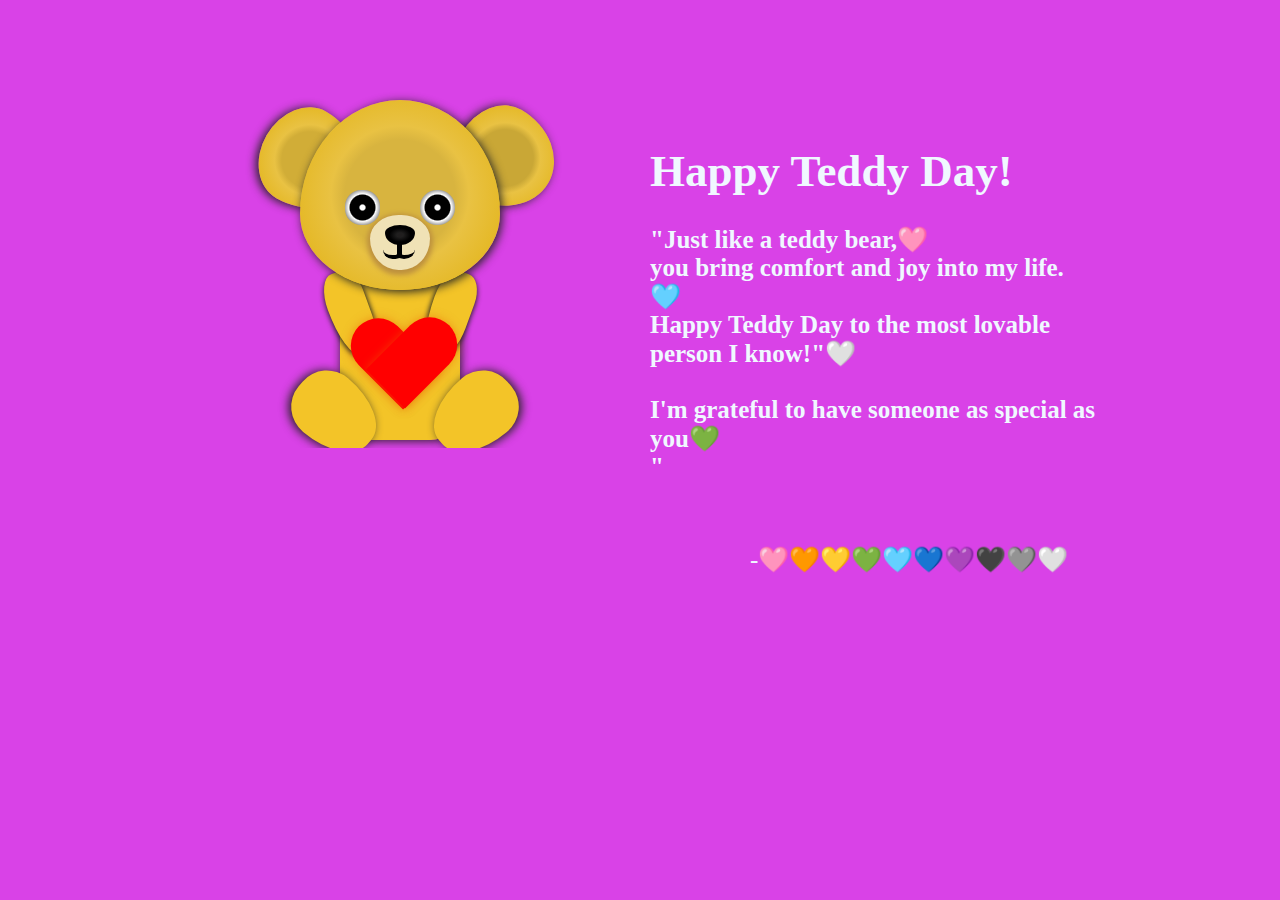
<file: index.html>
<!DOCTYPE html>
<html lang="en">
<head>
    <meta charset="UTF-8">
    <meta name="viewport" content="width=device-width, initial-scale=1.0">
    <title>Here Is A message for You</title>
    <link rel="stylesheet" href="ted.css">
    <style>
        body { 
            background-color: rgb(217, 66, 231); 
            position: absolute;
            top: 100px; 
            left: 300px;
            margin: 0;
        }

        #R-hf {
            position: absolute;
            background-color:  rgb(217, 66, 231);
            height: 20px; 
            width: 400px; 
            left: -50px;
            top: 348px; 
            z-index: 6;
        }
    </style>
</head>
<body>

    <div id="head">
        <div id="L-ebro"></div>
        <div id="R-ebro"></div>
        <div id="L-eye"> </div>
        <div id="R-eye"> </div>

        <div id="nose">   
            <div id="n1"></div>
            <div id="n2"></div>
            <div id="n3"></div>
        </div>

        <div id="mouth"> </div>
    </div>

    <div id="R-ear"></div>
    <div id="L-ear"></div>

    <div id="body">
        <div id="stomach"></div>
        <div id="R-h"></div>
        
        <div id="L-h"></div>
        <div id="L-hf"></div>

        <div id="R-f"></div>
        <div id="R-ff"></div>
        <div id="L-f"></div>
        <div id="L-ff"></div>
    </div>

    <div id="R-hf"></div>

    <div id="one">
        <div id="a1"></div>
        <div id="a2"></div>
    </div>
    <p id="sms1"><b>Happy Teddy Day!</b></p>
    <p id="sms"><b>"Just like a teddy bear,🩷 <br>
        you bring comfort and joy into my life. 🩵 <br>
        Happy Teddy Day to the most lovable person I know!"🤍<br><br>
    
        I'm grateful to have someone as special as you💚<br> "
    </b></p>
    <p id="w1">-🩷🧡💛💚🩵💙💜🖤🩶🤍</p>

</body>
</html>
</file>
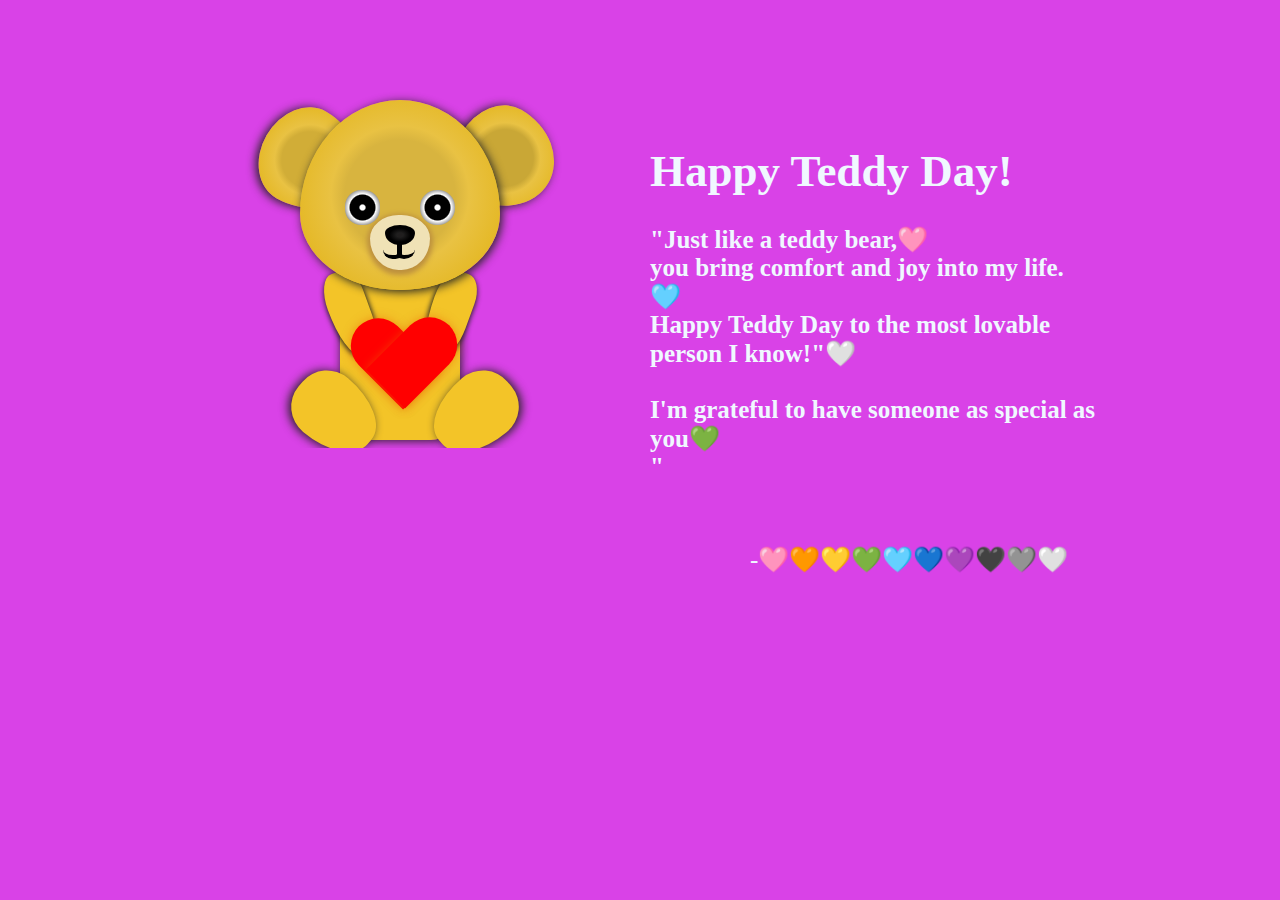
<file: ted.html>
<!DOCTYPE html>
<head> <title>Here Is A message for You</title>
<link rel= "stylesheet" href="ted.css"></head>
<style>
    body { background-color: rgb(217, 66, 231); 
    position: absolute;
    top: 100px; left: 300px;
    margin: 0;
    }

    #R-hf{
    position: absolute;
    background-color:  rgb(217, 66, 231);
    height: 20px; width: 400px; left: -50px;
    top: 348px; z-index: 6;
    }
</style>

<body>

    <div id="head">
        <div id="L-ebro"></div>
        <div id="R-ebro"></div>
        <div id="L-eye"> </div>
        <div id="R-eye"> </div>

        <div id="nose">   
            <div id="n1"></div>
            <div id="n2"></div>
            <div id="n3"></div>
        </div>

        <div id="mouth"> </div>
        
    </div>
    <div id="R-ear"></div>
    <div id="L-ear"></div>
    <div id="body">
        <div id="stomach"></div>
        <div id="R-h"></div>
        
        <div id="L-h"></div>
        <div id="L-hf"></div>

        <div id="R-f"></div>
        <div id="R-ff"></div>
        <div id="L-f"></div>
        <div id="L-ff"></div>
    </div>
    
    <div id="R-hf"></div>

    <div id="one">
        <div id="a1"></div>
        <div id="a2"></div>
    </div>

    <p id="sms1"><b>Happy Teddy Day!</b></p>

    <p id="sms"><b>"Just like a teddy bear,🩷 <br>
        you bring comfort and joy into my life. 🩵 <br>
        Happy Teddy Day to the most lovable person I know!"🤍<br><br>
    
        I'm grateful to have someone as special as you💚<br> "
    </b></p>
    <p id="w1">-🩷🧡💛💚🩵💙💜🖤🩶🤍</p>

</body>
</file>
<file: ted.css>
#head{ z-index: 5;
    position: absolute;
    width: 200px;
    height: 190px;
    background-color: #f3c428;
    border-radius: 50% 50% 50% 50%/ 60% 60% 40% 40%;
    box-shadow:2px 2px 10px rgb(37, 36, 36);
    background:radial-gradient(circle, #d8b43f 40%, #e9c243 50%, #e4b722 80%) ;
}
#R-eye{z-index: 5;
    position: absolute;
    top: 90px; left: 120px;
    width: 35px;
    height: 35px;
    background-color: #74716a;
    border-radius: 48%;
    animation: blinks 2s infinite;

    background: radial-gradient(ellipse,white 10%, rgb(0, 0, 0) 15%,rgb(0, 0, 0) 50%, white 55%, black 99%);
}
#L-eye{ z-index: 5;
    position: absolute;
    top: 90px; left: 45px;
    width: 35px;
    height: 35px;
    background-color: #74716a;
    border-radius: 46%;
    animation: blinks 2s infinite;
    background: radial-gradient(ellipse,white 10%, rgb(0, 0, 0) 15%,rgb(0, 0, 0) 50%, white 55%, black 99%);
}

@keyframes blinks{
    50%{
        background:radial-gradient(circle, #d8b43f 40%, #d8b43f 50%, #d4ae2e 80%) ;
        
    }
    50%{

    }
    100%{

    }
}

#R-ear{ rotate: 120deg;
    z-index: 1;
    position:absolute;
    top: 8px; left: 155px;
    width: 100px;
    height: 100px;
    background-color: #f3c428;
    border-radius: 50% 50% 50% 50% / 60% 60% 40% 40%;
    box-shadow:2px 2px 10px rgb(37, 36, 36);
    background:radial-gradient(circle, #c9a736 40%, #e9c243 50%, #e4b722 80%) ;

}
#L-ear{ 
    rotate: 120deg;
    z-index: 1;
    position: absolute;
    top: 10px; left: -40px;
    width: 100px;
    height: 100px;
    background-color: #f3c428;
    border-radius: 50% 50% 50% 50% /  60% 60% 40% 40%;
    box-shadow:2px 2px 10px rgb(37, 36, 36);
    background:radial-gradient(circle, #d1ad37 40%, #e9c243 50%, #e4b722 80%) ;

}
#nose{ z-index: 3;
    position: absolute;
    top: 115px; left: 70px;
    width: 60px;
    height: 55px;
    background-color: #f0e2b6;
    border-radius: 50% 50% 50% 50%/ 45% 45% 60% 60%;
    box-shadow:0 2px 5px 3px rgb(189, 144, 62);   

}
#n1{
    z-index: 3;
    position: absolute;
    top: 25px; left: 27px;
    width: 4.5px;
    height: 18px;
    border-radius:  5%;
    background-color: rgb(0, 0, 0);
}
#n2{
    position: absolute;
    top: 25px; left: 13px;
    width: 15px;
    height: 15px;
    border-width: 0 7px 4px 0px;
    border-style: solid;
    border-color: rgb(0, 0, 0) transparent rgb(0, 0, 0) rgb(0, 0, 0);
    background-color: transparent;
    border-radius: 50px;
}
#n3{
    position: absolute;
    top: 25px; left: 23.2px;
    width: 15px;
    height: 15px;
    border-width: 0 0 4px 7px;
    border-style: solid;
    border-color: rgb(0, 0, 0) transparent rgb(0, 0, 0) transparent;
    background-color: transparent;
    border-radius: 50%;
    
}
#mouth{
    z-index: 4;
    position: absolute;
    top: 125px; left: 85px;
    width: 30px;
    height: 20px;
    background-color: #000000;
    border-radius: 50% 50% 50% 50%/ 40% 40% 60% 60%;
    background: radial-gradient(ellipse,rgb(32, 30, 30) 10%, rgb(32, 31, 31) 15%,rgb(0, 0, 0) 50%, rgb(0, 0, 0) 55%, black 99%);

}
#stomach{ z-index: 2;
    position: absolute;
    top: 160px; left: 40px;
    width: 100px;
    border-bottom: 180px solid #f3c428;
    border-radius: 50px 50px 30px 30px;
    border-left: 10px solid #f3c428;
    border-right: 10px solid #f3c428;
    box-shadow:1px 1px 10px  rgb(37, 36, 36);
    
}

#R-h{
    rotate: 20deg;
    z-index: 3;
    position: absolute;
    top: 170px; left: 130px;
    width: 40px;
    height: 85px;
    background-color: #f3c428;
    border-radius: 50% 50% 50% 50% /  50% 40% 50% 80%;
    box-shadow:0px 2px 5px 1px rgb(37, 36, 36);   
}
#L-h{
    rotate: -20deg;
    z-index: 3;
    position: absolute;
    top: 170px; left: 30px;
    width: 40px;
    height: 85px;
    background-color: #f3c428;
    border-radius: 50% 50% 50% 50% /  50% 40% 50% 80%;
    box-shadow:0px 2px 5px 1px rgb(37, 36, 36);   
}



#R-f{
    rotate: 50deg;
    z-index: 3;
    position: absolute;
    top: 268px; left: 140px;
    width: 70px;
    height: 90px;
    background-color: #f3c428;
    border-radius: 50% 50% 50% 50% /  40% 40% 70% 70%;
    box-shadow:2px -2px 10px rgb(37, 36, 36);
    
}
#L-f{
   
    rotate: -50deg;
    z-index: 3;
    position: absolute;
    top: 268px; left: 0px;
    width: 70px;
    height: 90px;
    background-color: #f3c428;
    border-radius: 50% 50% 50% 50% /  40% 40% 70% 70%;
    box-shadow:-2px -2px 10px rgb(37, 36, 36);
}

#a1 {
    rotate: -45deg; z-index: 6;
    position: absolute;
    top: 200px; left: 95px;
    height: 90px; width: 55px;
    background-color: red;
    border-radius: 150px 150px 0 0;
    animation: la1 2.9s infinite;
    transform-origin: bottom center;
    box-shadow: 0 0 10px rgba(236, 97, 3, 0.5);
}
#a2 {
    rotate: 45deg; z-index: 6;
    position: absolute;
    top: 199px; left: 58px;
    height: 90px; width: 55px;
    background-color: red;
    border-radius: 150px 150px 0 0;
    animation: ra1 2.9s infinite;
    transform-origin: bottom center;
    box-shadow: 0 0 10px rgba(236, 97, 3, 0.5);}

#sms    {  position: absolute; font-size: 25px;
        font-family: 'Times New Roman', Times, serif;
        color: aliceblue;
        top: 100px; left: 350px;
        height: 500px; width: 450px;
        animation:rot 6s 2s infinite;

}
@keyframes rot{
    0%{
        transform: rotateY(90deg);
        transform: rotateY(180deg);
        transform: rotateY(270deg);
        transform: rotateY(360deg);
    }
    }

    #w1{  position: absolute; font-size: 25px;
        font-family: 'Times New Roman', Times, serif;
        color: aliceblue;
        top: 420px; left: 450px;
        animation:ro 8s 3s infinite;
        height: 60px; width: 375px;

      }
      @keyframes ro{
        0%{
            transform: rotateY(-90deg);
            transform: rotateY(-180deg);
            transform: rotateY(-270deg);
            transform: rotateY(-360deg);
        }
      }

      
#sms1    {  position: absolute; font-size: 45px;
    font-family: 'Times New Roman', Times, serif;
    color: aliceblue;
    top: 0px; left: 350px;
    height: 500px; width: 450px;
    animation:rot 6s 2s infinite;

}
@keyframes rot{
0%{
    transform: rotateY(90deg);
    transform: rotateY(180deg);
    transform: rotateY(270deg);
    transform: rotateY(360deg);
}
}
</file>
